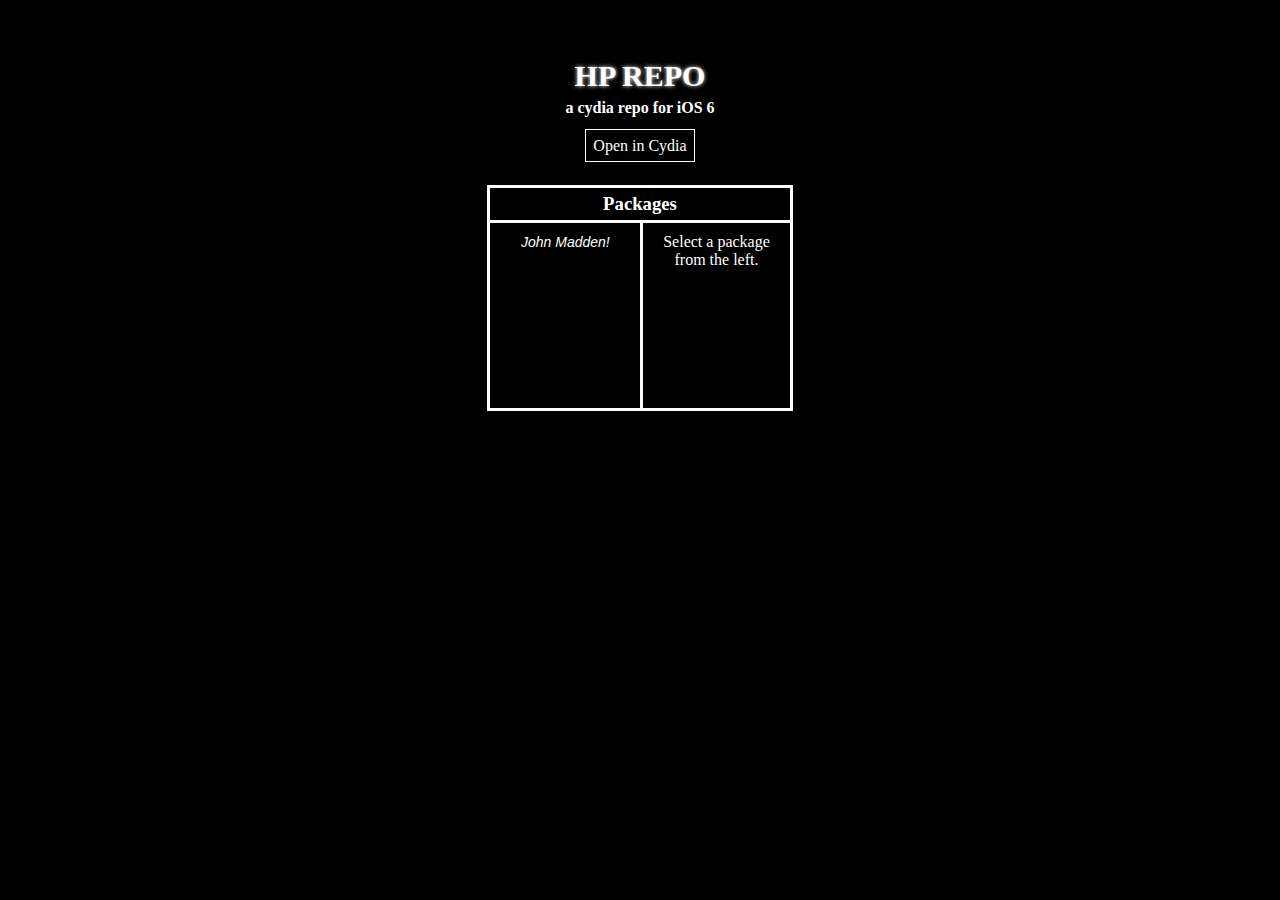
<file: index.html>
<!doctype html>
<html>
    <head>
        <title>HP Repo</title>
        <meta name="viewport" content="width=device-width, initial-scale=1.0">
    </head>
    <style>
        body {
            background-color: black;
            color: white;
        }
        h1 {
            margin-top: 50px;
            margin-bottom: 0;
            color: white;
            text-align: center;
            text-shadow: 0px 0px 4px #ffffff;
            font-size: 30px;
        }
        p {
            margin-top: 5px;
            margin-bottom: 20px;
            color: white;
            text-align: center;
        }
        .center {
            text-align: center;
            margin-bottom: 30px;
        }
        a {
            background-color: black;
            border: 1px solid white;
            padding: 7px;
            color: white;
            outline: none;
            text-decoration: none;
        }
        div.packages {
            width: 300px;
            height: 220px;
            border-style: solid;
            margin: auto;
        }
        div.package-list {
            border-style: solid;
            border-left: none;
            border-bottom: none;
            width: 150px;
            display: table-cell;
            overflow: auto;
            text-align: center;
            margin: -100px;
            position: relative;
        }
        button.package {
            background-color: black;
            color: white;
            font-style: italic;
            border: none;
            outline: none;
            position: absolute;
            font-size: 14px;
            top: 10px;
            left: 25px;
        }
        button.package:hover {
            background-color: rgb(211, 211, 211);
            color: black;
        }
        button.package:focus {
            background-color: white;
            color: black;
        }
        div.package-info {
            border-style: solid;
            border-left: none;
            border-right: none;
            border-bottom: none;
            display: table-cell;
            position: relative;
            bottom: 0;
            height: 187px;
            overflow: auto;
            text-align: center;
        }
        #johnmadden {
            display: none;
        }
        button.title {
            background-color: black;
            color: white;
            font-family: 'Times New Roman', Times, serif;
            border: none;
            outline: none;
        }
        div.title {
            text-align: center;
        }
        #title-pixel {
            margin-top: 50px;
            margin-left: -10px;
            display: none;
            width: 157%;
            height: 157%;
        }
    </style>
    <body>
        <div class="title">
            <button class="title" onclick="changeTitle()">
                <h1 id="title">HP REPO</h1>
                <img src="debs/images/HPREPO.png" id="title-pixel">
            </button>
        </div>
        <p><strong>a cydia repo for iOS 6</strong></p>
        <div class="center">
            <a href="cydia://url/https://cydia.saurik.com/api/share#?source=https://hp-repo.github.io/">Open in Cydia</a>
        </div>
        <div class="packages">
            <h3 style="margin: 0; padding: 5px; text-align: center;">Packages</h3>

            <div class="package-list">
                <button class="package" onclick="openPackage(event, 'johnmadden')">John Madden!</button>
            </div>

            <div class="package-info">
                <div class="packageinfo" id="placeholder">
                    <p style="margin: 10px;">Select a package from the left.</p>
                </div>
                <div class="packageinfo" id="johnmadden">
                    <img src="debs/images/JohnMadden.png" width="50px" height="50px" style="margin-top: 10px;"></p>
                    <p style="font-size: 15px; margin-top: -20px;"><strong>John Madden!</strong> is a theme that replaces every system icon <br> (and more) with <br> John Madden.</p>
                    <p style="font-size: 9px; position: absolute; bottom: 0; right: 0; left: 0;">Theme | v1.1.2</p>
                </div>
            </div>
        </div>
    </body>
    <script>
        function changeTitle() {
            var a, b;
            a = document.getElementById("title");
            a.style.display = "none";
            b = document.getElementById("title-pixel");
            b.style.display = "block";
        }
        function openPackage(evt, packageName) {
            // Declare all variables
            var i, tabcontent, tablinks;

            // Get all elements with class="tabcontent" and hide them
            tabcontent = document.getElementsByClassName("packageinfo");
            for (i = 0; i < tabcontent.length; i++) {
                tabcontent[i].style.display = "none";
            }

            // Get all elements with class="tablinks" and remove the class "active"
            tablinks = document.getElementsByClassName("package");
            for (i = 0; i < tablinks.length; i++) {
                tablinks[i].className = tablinks[i].className.replace(" active", "");
            }

            // Show the current tab, and add an "active" class to the button that opened the tab
            document.getElementById(packageName).style.display = "block";
            evt.currentTarget.className += " active";
        }
    </script>
</html>
</file>
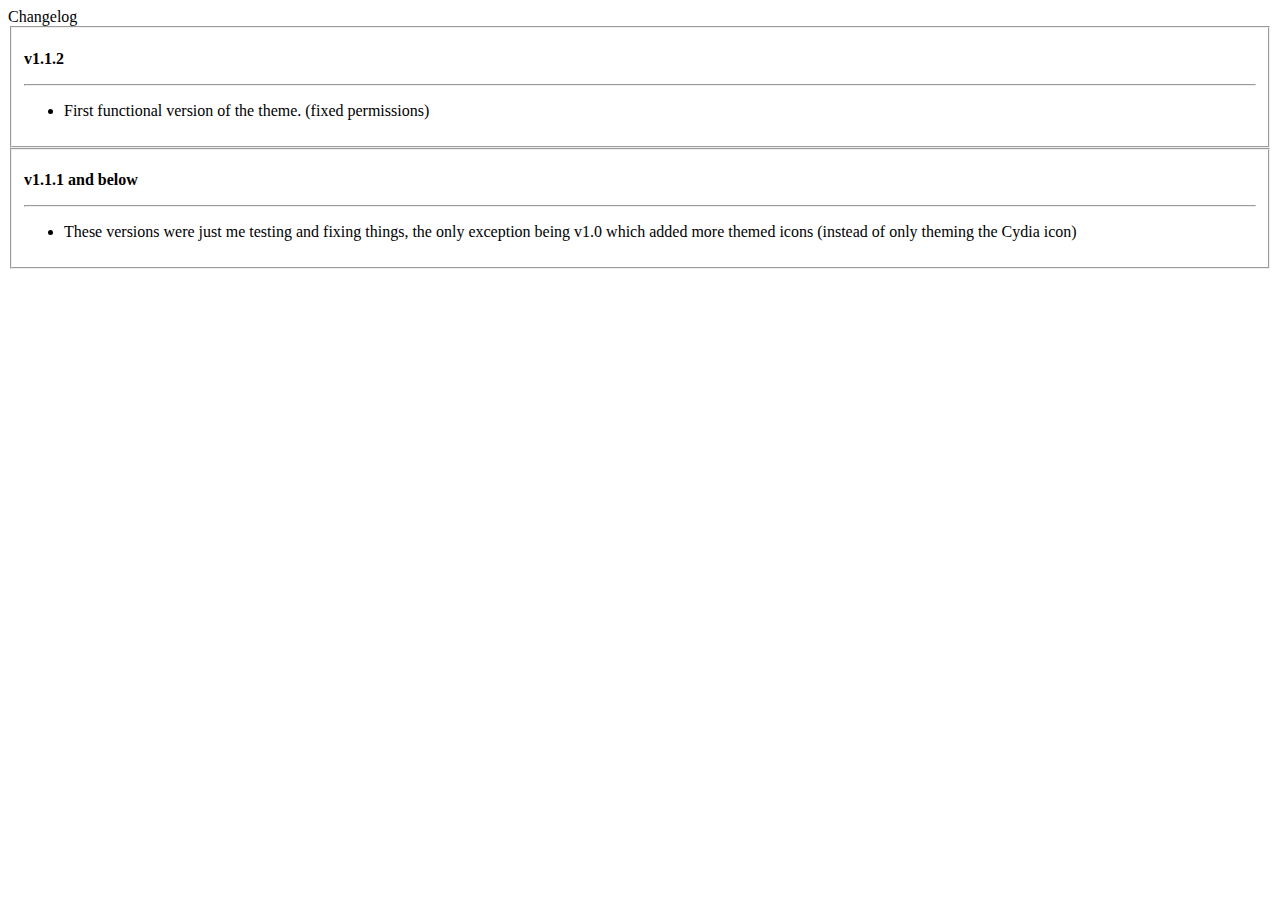
<file: depictions/changelog/johnmadden.html>
<!doctype html>
<html class="cytyle-flat">
    <head>
        <title>John Madden!</title>
        <link rel="stylesheet" type="text/css" href="https://cydia.saurik.com/cytyle/style-814ed94d029255e832932322f7cc9d7fb2de0071.css">
        <script type="text/javascript" src="https://cydia.saurik.com/cytyle/style-3c578a2a65b28de08a903cddcf2ea0feae341e61.js"></script>
        <meta name="viewport" content="width=device-width, minimum-scale=1.0, maximum-scale=1.0, user-scalable=no">
        <style>
            b, strong { 
                font-weight: bold !important; 
            }
        </style>
        <script type="text/javascript">
            var load = function() {
                var node = document.getElementById('depiction-src');
                var frame = window.frames['depiction'];
                try {
                    node.height = frame.document.body.scrollHeight;
                    node.style.height = frame.document.body.scrollHeight+"px";
                } catch(e){}
            };
        </script>
        <style type="text/css">
            #header {
                position: relative;
                margin: 9px;
            }
            #icon {
                display: inline-block;
                vertical-align: top;
                height: 64px;
                width: 64px;
            }
            #icon div {
                position: absolute;
                left: 32px;
                font-size: 0;
            }
            #icon span {
                display: table-cell;
                vertical-align: middle;
                height: 64px;
                line-height: normal;
            }
            #icon img {
                position: relative;
                left: -25%;
                width: 50%;
                -moz-border-radius: 9px;
                -webkit-border-radius: 9px;
            }
            #content {
                display: inline-block;
                padding: 6px;
                height: 64px;
                width: 233px;
                position: relative;
            }
            #name {
                margin-bottom: 8px;
                font-weight: bold;
                font-size: 17px;
                overflow: hidden;
                text-overflow: ellipsis;
                white-space: nowrap;
            }
            #latest {
                display: inline;
                color: #358;
            } 
            #extra {
                display: inline-block;
                color: #358;
                font-size: 12px;
                position: absolute;
                bottom: 6px;
                right: 6px;
            }
            #id,#contact {
                white-space: nowrap;
            }
            iframe {
                width: 100%;
            }
        </style>
    </head>
    <body class="pinstripe">
        <panel>
            <label>Changelog</label>
            <fieldset>
                <div>
                    <p><strong>v1.1.2</strong></p>
                    <hr>
                    <ul>
                        <li>First functional version of the theme. (fixed permissions)</li>
                    </ul>
                </div>
            </fieldset>
            <fieldset>
                <div>
                    <p><strong>v1.1.1 and below</strong></p>
                    <hr>
                    <ul>
                        <li>These versions were just me testing and fixing things, the only exception being v1.0 which added more themed icons (instead of only theming the Cydia icon)</li>
                    </ul>
                </div>
            </fieldset>
        </panel>
    </body>
</html>
</file>
